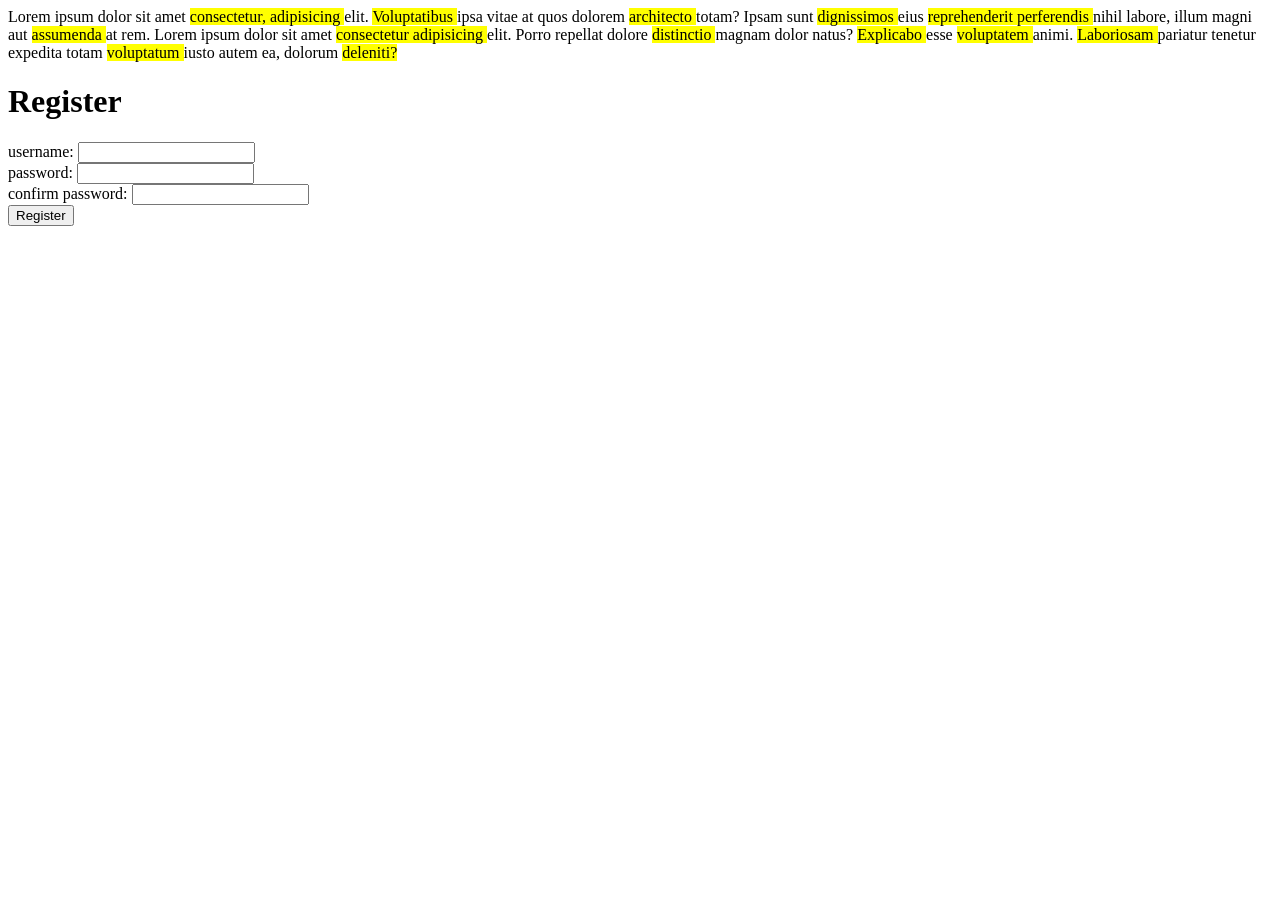
<file: JavaScriptDom/index.html>
<!DOCTYPE html>
<html lang="en">
<head>
	<meta charset="UTF-8">
	<meta name="viewport" content="width=device-width, initial-scale=1.0">
	<title>Document</title>
</head>
<body>
	<div>
		<span id="8-char-highlight">
			Lorem ipsum dolor sit amet consectetur, adipisicing elit.
			Voluptatibus ipsa vitae at quos dolorem architecto totam?
			Ipsam sunt dignissimos eius reprehenderit perferendis nihil labore,
			illum magni aut assumenda at rem.
			Lorem ipsum dolor sit amet consectetur adipisicing elit.
			Porro repellat dolore distinctio magnam dolor natus?
			Explicabo esse voluptatem animi.
			Laboriosam pariatur tenetur expedita totam voluptatum iusto autem ea, dolorum deleniti?
		</span>
	</div>
	<h1>Register</h1>
	<form id="registrationForm">
		<div>
			<input type="text" id="username">
		</div>
		<div>
			<input type="password" id="password">
		</div>
		<div>
			<input type="password" id="confirm-password">
		</div>
		<button type="submit" id="register-btn">Register</button>
	</form>

	<script src="./script.js"></script>
</body>
</html>
</file>
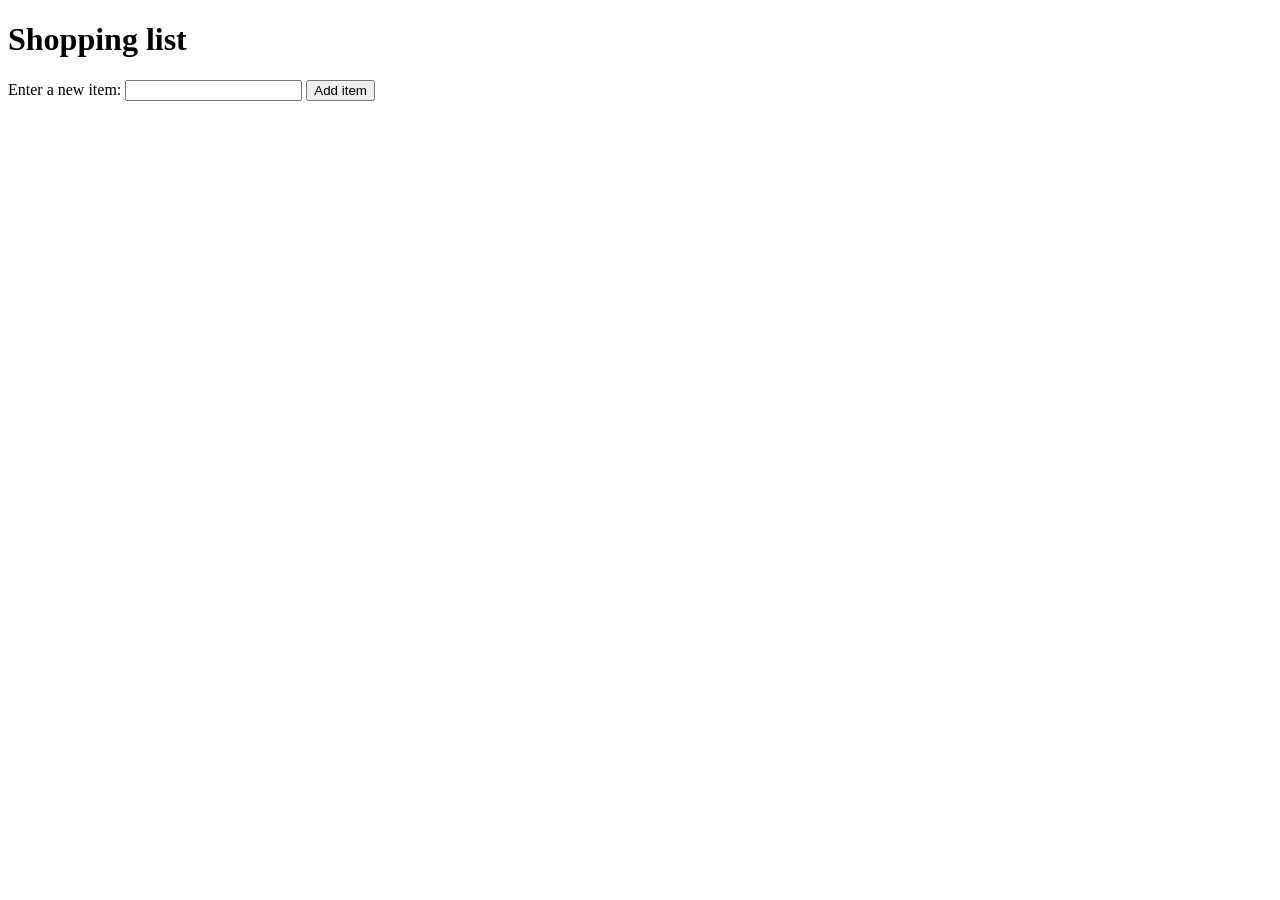
<file: shoppingList/index.html>
<!DOCTYPE html>
<html lang="en">
<head>
	<meta charset="UTF-8">
	<meta name="viewport" content="width=device-width, initial-scale=1.0">
	<title>Document</title>
</head>
<body>
	<h1>Shopping list</h1>
	<label for="item-input">Enter a new item:</label>
	<input type="text" name="" id="item-input">
	<button>Add item</button>
	<ul>

	</ul>
	<script src="./app.js"></script>
</body>
</html>
</file>
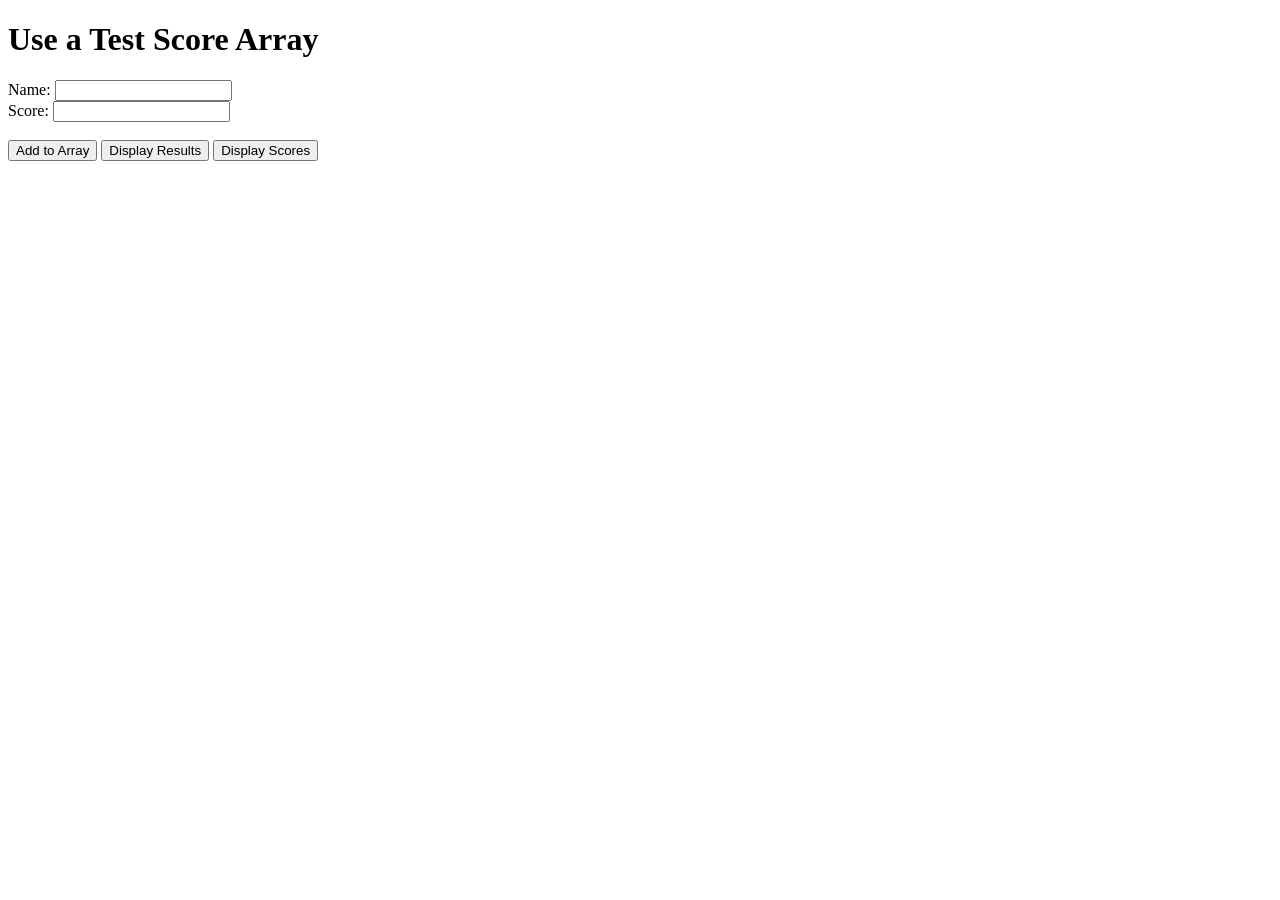
<file: testScore/index.html>
<!DOCTYPE html>
<html lang="en">
<head>
	<meta charset="UTF-8">
	<meta name="viewport" content="width=device-width, initial-scale=1.0">
	<title>Document</title>
</head>
<body>
	<div class="inputs">
		<h1>Use a Test Score Array</h1>
		<label for="name">Name:</label>
		<input type="text" id="name">
		<br>
		<label for="score">Score:</label>
		<input type="text" id="score">
		<br>
		<br>
		<button id="add-btn">Add to Array</button>
		<button id="result-btn">Display Results</button>
		<button id="scores-btn">Display Scores</button>
	</div>
	<div id="container-div">

	</div>
	<script src="./app.js"></script>
</body>
</html>
</file>
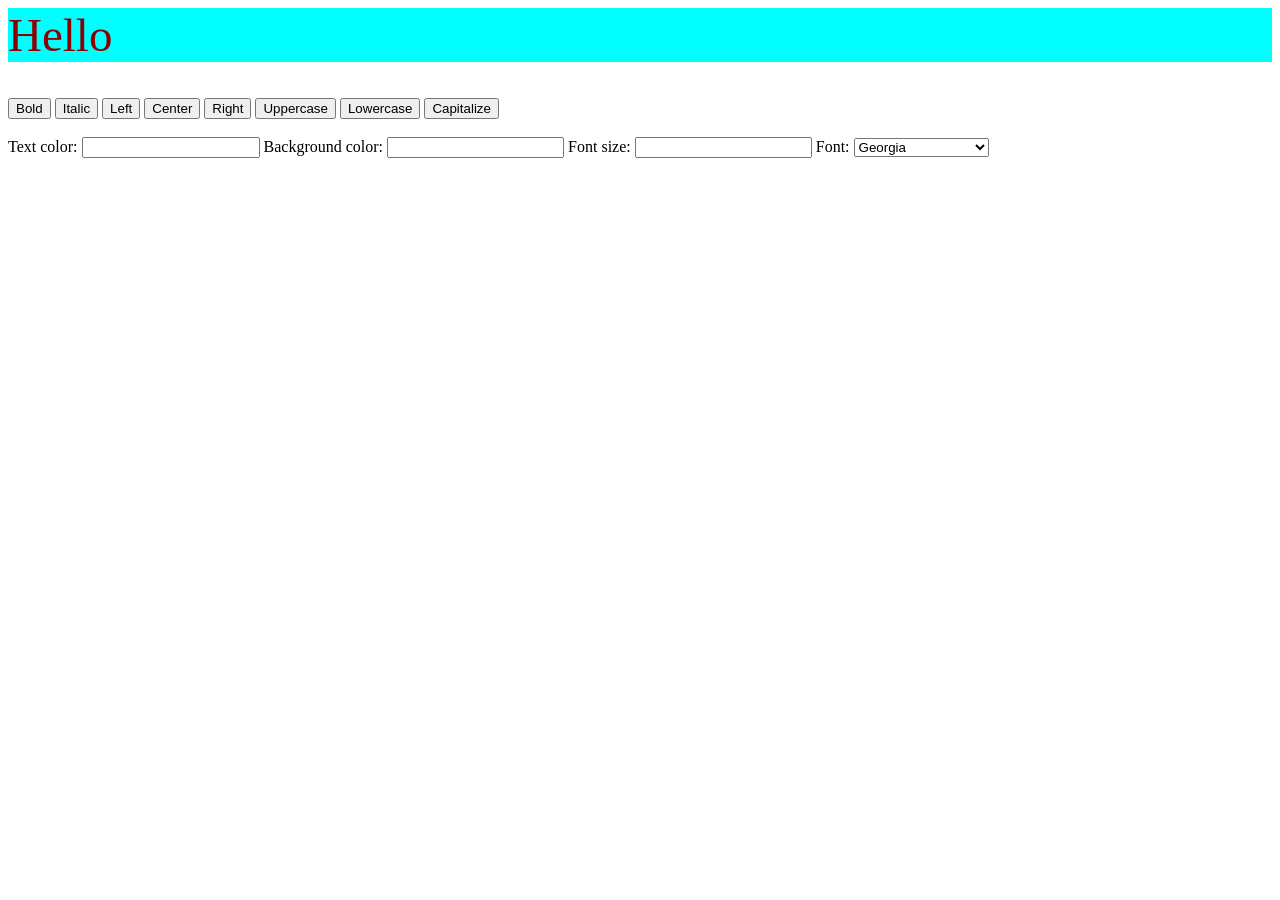
<file: textEditor/index.html>
<!DOCTYPE html>
<html lang="en">
<head>
	<meta charset="UTF-8">
	<meta name="viewport" content="width=device-width, initial-scale=1.0">
	<title>Document</title>
</head>
<body>
	<div id="main-div">
		Hello
	</div>
	<br>
	<br>
	<div id="control-center">
		<button id="bold">Bold</button>
		<button id="italic">Italic</button>
		<button id="left">Left</button>
		<button id="center">Center</button>
		<button id="right">Right</button>
		<button id="uppercase">Uppercase</button>
		<button id="lowercase">Lowercase</button>
		<button id="capitalize">Capitalize</button>
		<br>
		<br>
		<label for="text-color">Text color:</label>
		<input type="text" id="text-color" style="font-style: italic;">
		<label for="background-color">Background color:</label>
		<input type="text" id="background-color">
		<label for="font-size">Font size:</label>
		<input type="number" name="" id="font-size">
		<label for="font">Font:</label>
		<select name="" id="font">
			<option value="Georgia">Georgia</option>
			<option value="Arial">Arial</option>
			<option value="Times New Roman">Times New Roman</option>
			<option value="Impact">Impact</option>
			<option value="monospace">monospace</option>
			<option value="Tahoma">Tahoma</option>
			<option value="Calibri">Calibri</option>
		</select>
	</div>
	<script src="./app.js"></script>
</body>
</html>
</file>
